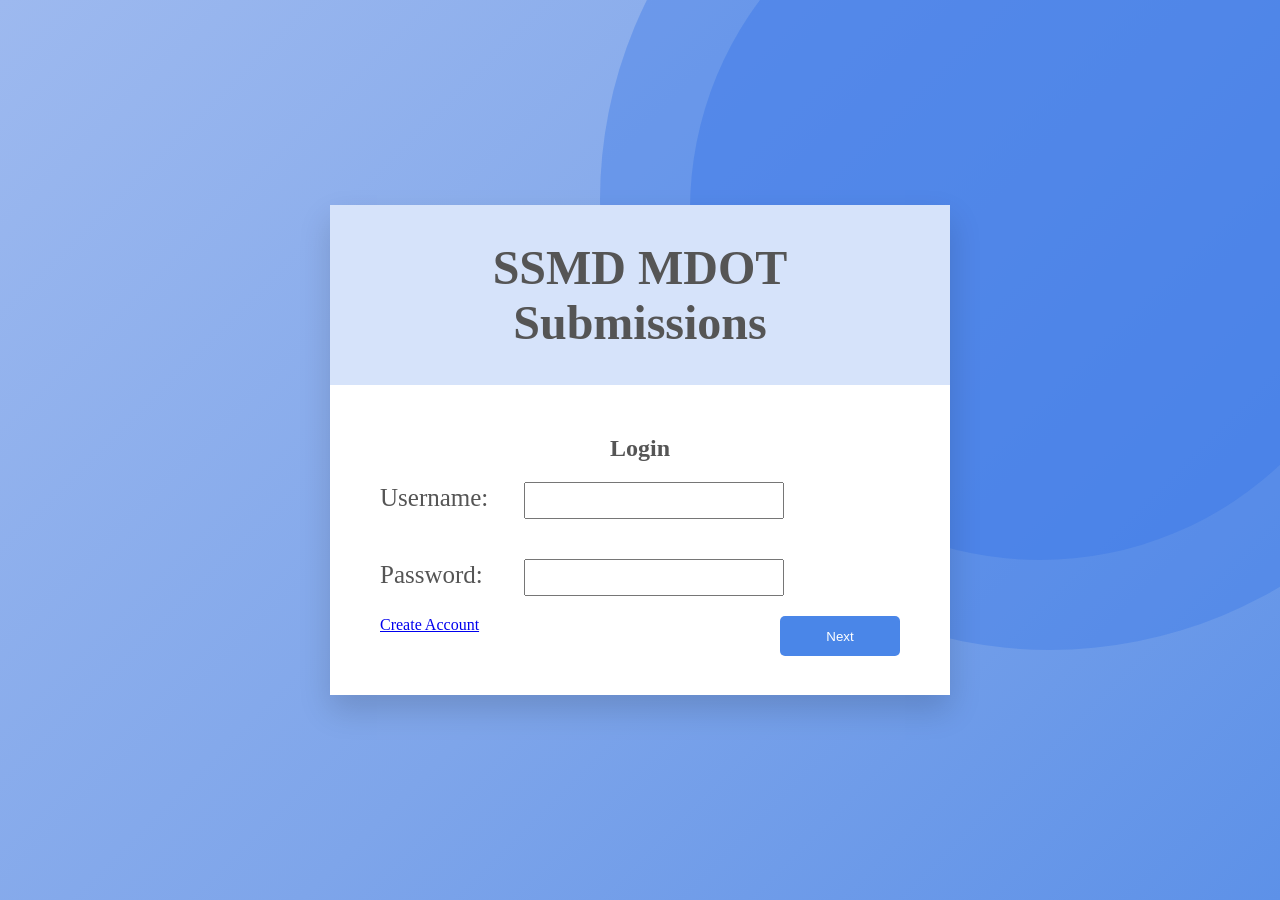
<file: SSMD/index.html>
<!DOCTYPE html>
<html>
<head>
    <title>SSMD MDOT Submissions</title>

    <link rel="stylesheet" href="style.css">

</head>

<body>

<div class="background">

    <div class="circle c1"></div>
    <div class="circle c2"></div>
    <div class="circle c3"></div>

</div>

<div class="login-box">

    <div class="header">
        <h1>SSMD MDOT Submissions</h1>
    </div>

    <div class="content">

        <h2>Login</h2>

        <form action="api/login.php" method="POST">

            <label>Username: </label>

            <input type="text" name="username" required>

            <label>Password: </label>

            <input type="password" name="password" required>

            <button type="submit">
                Next
            </button>

        </form>

        <a href="register.html">
            Create Account
        </a>

    </div>

</div>

</body>
</html>
</file>
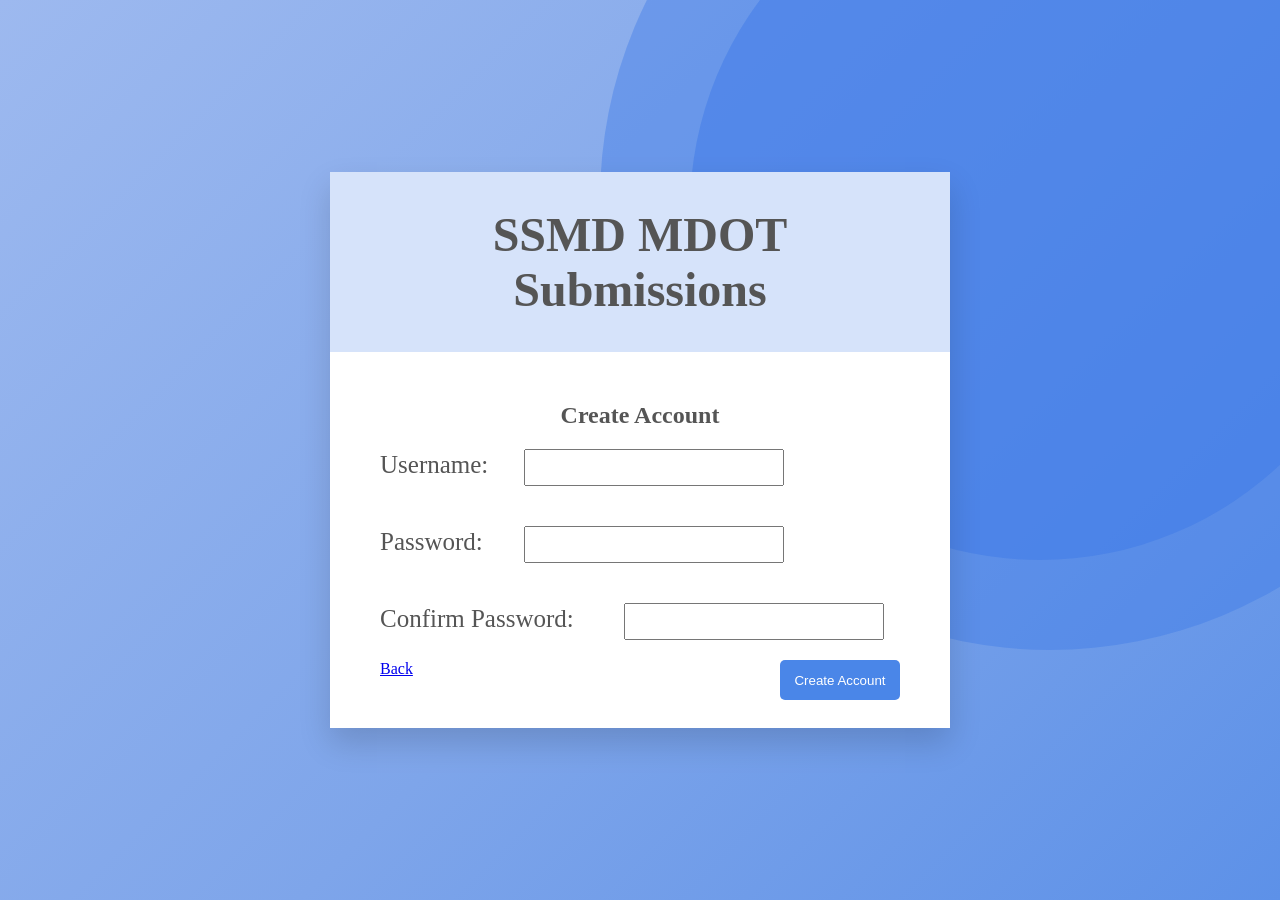
<file: SSMD/register.html>
<!DOCTYPE html>
<html>

<head>
    <title>Create Account</title>
    <link rel="stylesheet" href="style.css">
</head>

<body>

<div class="background">

    <div class="circle c1"></div>
    <div class="circle c2"></div>
    <div class="circle c3"></div>

    <div class="login-box">

        <div class="header">
            <h1>SSMD MDOT Submissions</h1>
        </div>

        <div class="content">

            <h2>Create Account</h2>

            <form action="api/register.php" method="POST">

                <div class="form-row">
                    <label>Username: </label>
                    <input type="text" name="username" required>
                </div>

                <div class="form-row">
                    <label>Password: </label>
                    <input type="password" name="password" required>
                </div>

                <div class="form-row">
                    <label style="width:240px;">Confirm Password: </label>
                    <input type="password" name="confirm" required>
                </div>

                <div class="button-row">
                    <a href="index.html" class="back-btn">Back</a>

                    <button type="submit" class="create-btn">
                        Create Account
                    </button>
                </div>

            </form>

        </div>

    </div>

</div>

</body>
</html>
</file>
<file: SSMD/style.css>
.header h1{

    margin:0;
    color:#555;

}

.content{

    padding:50px;

}

label{

    display:inline-block;
    width:140px;
    font-size:25px;
    color:#555;

}

h2{
    text-align:center; 
    color: #555;
}

input{

    width:260px;
    padding:6px;
    margin:20px 0;
    font-size:18px;

}

button{

    float:right;
    background:#4a86e8;
    color:white;
    width:120px;
    height:40px;
    border:none;
    border-radius:5px;

}

*{
    margin:0;
    padding:0;
    box-sizing:border-box;
}

body{
    font-family:Georgia, serif;
    overflow:hidden;
}

.background{

    position:relative;
    width:100vw;
    height:100vh;

    background:linear-gradient(
        135deg,
        #9db9ef 0%,
        #7ea5ea 55%,
        #5d91e8 100%
    );

    overflow:hidden;
}


.circle{

    position:absolute;
    border-radius:50%;

}

/* Outter circle */

.c1{

    width:900px;
    height:900px;

    background:rgba(60, 120, 230, 0.407);

    top:-250px;
    right:-220px;

}

/* Innerx circle */

.c2{

    width:700px;
    height:700px;

    background:rgba(60, 120, 230, 0.484);

    top:-140px;
    right:-110px;

}



.login-box{

    position:absolute;

    top:50%;
    left:50%;

    transform:translate(-50%,-50%);

    width:620px;
    min-height:490px;
    background:white;

    box-shadow:0 15px 30px rgba(0,0,0,.15);

}

.header{

    background:#d6e3fa;

    padding:35px;

    text-align:center;

    font-size:24px;

    color:#555;
}
</file>
